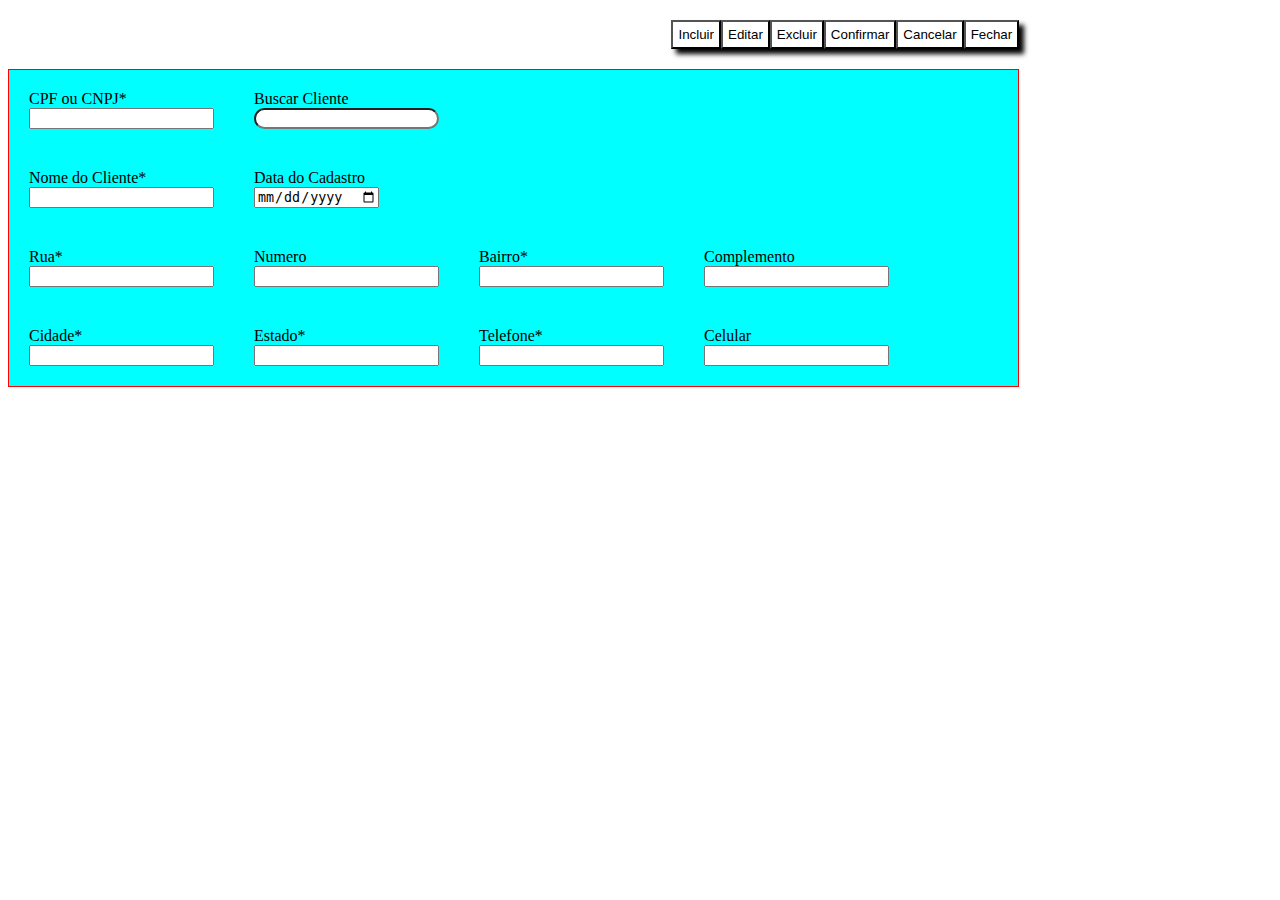
<file: formulario/index.html>
<!DOCTYPE html>
<html lang="en">
  <head>
    <meta charset="UTF-8" />
    <meta http-equiv="X-UA-Compatible" content="IE=edge" />
    <link rel="stylesheet" href="style.css" />
    <meta name="viewport" content="width=device-width, initial-scale=1.0" />
    <title>Document</title>
  </head>
  <body>
    <div class="menu-form">
      <div class="container">
        <div class="menu-list">
          
            <button onclick="">Incluir</button><!--
         
         
          --><button onclick="">Editar</button><!--
          
         
          --><button onclick="">Excluir</button><!--
         
          
          --><button onclick="">Confirmar</button><!--
         
          
          --><button onclick="">Cancelar</button><!--
        
          
          --><button onclick="">Fechar</button>
         
        </div>
      </div>
    
      <div class="form-template">
        
          <div class="form-container">
            <div class="item-form" id="item1"><label>CPF ou CNPJ*</label><input /></div>
            <div class="item-form" id="item2"><label>Buscar Cliente</label><input id="search" /></div>
          </div>
          <div class="form-container">
            <div class="item-form " id="item3">
              <label>Nome do Cliente*</label><input type="text" />
            </div>
            <div class="item-form " id="item4">
              <label>Data do Cadastro</label><input type="date" />
            </div>
          </div>
          <div class="form-container">
            <div class="item-form " id="item5"><label>Rua*</label><input /></div>
            <div class="item-form " id="item6"><label>Numero</label><input  /></div>
            <div class="item-form " id="item7"><label>Bairro*</label><input /></div>
            <div class="item-form " id="item8"><label>Complemento</label><input /></div></div>
            <div class="form-container">
              <div class="item-form" id="item9"><label>Cidade*</label><input /></div>
              <div class="item-form " id="item10"><label>Estado*</label><input /></div>
              <div class="item-form " id="item11"><label>Telefone*</label><input /></div>
              <div class="item-form " id="item12"><label>Celular</label><input /></div>
            </div>
       
        </div>
      </div></div>
    </div>
  </body>
  <script src="./index.js"></script>
</html>
</file>
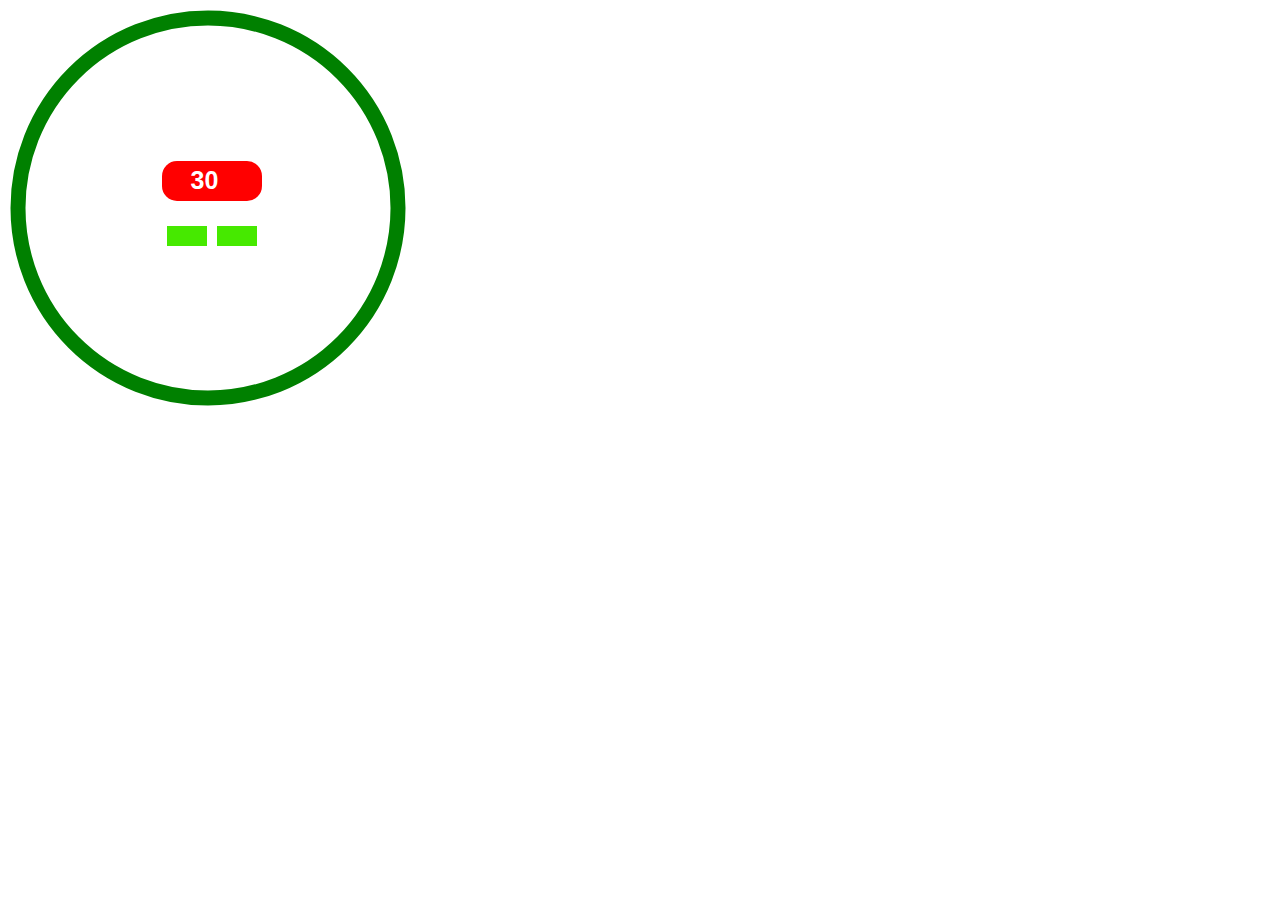
<file: timer/index.html>
<!DOCTYPE html>
<html lang="en">
  <head>
    <meta charset="UTF-8" />
    <meta http-equiv="X-UA-Compatible" content="IE=edge" />
    <meta name="viewport" content="width=device-width, initial-scale=1.0" />

    <link
      rel="stylesheet"
      href="https://cdnjs.cloudflare.com/ajax/libs/font-awesome/6.1.2/css/all.min.css"
      integrity="sha512-1sCRPdkRXhBV2PBLUdRb4tMg1w2YPf37qatUFeS7zlBy7jJI8Lf4VHwWfZZfpXtYSLy85pkm9GaYVYMfw5BC1A=="
      crossorigin="anonymous"
      referrerpolicy="no-referrer"
    />
    <link rel="stylesheet" href="style.css" />
    <script src="Timer.js"></script>
    <title>Timer</title>
  </head>
  <body>
    <svg height="400" width="400">
      <circle
        id="circle"
        r="190"
        cx="200"
        cy="200"
        fill="transparent"
        stroke="green"
        stroke-width="15"
        transform="rotate(-90 200 200)"
      />
    </svg>
    <div class="timer-menu">
      <input id="duration" class="element--input" value="30" type="number" />
      <div class="container--buttons">
        <button id="start" class="element">
          <i class="fa-solid fa-play"></i>
        </button>
        <button id="pause" class="element">
          <i class="fa-solid fa-pause"></i>
        </button>
      </div>
    </div>
    <script src="index.js" type="text/javascript"></script>
  </body>
</html>
</file>
<file: formulario/style.css>
.menu-form {
  width: 80%;
}
.container {
  margin: 20px auto;
  display: flex;
  justify-content: center;
  justify-content: end;
}
.menu-list {
  text-align: center;
  display: inline-block;
  box-shadow: 5px 5px 5px;
}

.menu-list button {
  background-color: white;

  padding: 5px;
}
.form-container {
  display: flex;

  flex-wrap: wrap;
  align-self: flex-start;
}
.item-form {
  display: flex;
  flex-direction: column;

  margin: 20px;
}
.form-template {
  margin: 20px auto;
  background-color: aqua;
  display: flex;
  flex-direction: column;
  align-items: flex-start;
  flex-wrap: wrap;
  border: 1px solid red;
}
#item1 {
}
#item2 {
}
#item3 {
}
#item4 {
}
#item5 {
}
#item6 {
}
#item7 {
}
#item8 {
}
#item9 {
}
#item10 {
}
#item11 {
}
#item12 {
}

#search {
  border-radius: 30px;
}
</file>
<file: timer/style.css>
.element {
  width: 40px;
  height: 20px;
  border: none;
  background: none;
  padding: 0;
  color: rgb(0, 4, 218);
  background: rgb(70, 233, 0);
}
.element--input {
  display: block;
  width: 100px;
  height: 40px;
  margin: 25px auto;
  border: none;
  background: none;
  padding: 0;
  text-align: center;
  font-size: 25px;
  font-weight: 900;
  background: red;
  color: white;
  border-radius: 15px;
}
.timer-menu {
  position: relative;
  left: -250px;
  top: -162.5px;
  width: 100px;
  display: inline-block;
}
.container--buttons {
  display: flex;
  justify-content: space-around;
}
</file>
